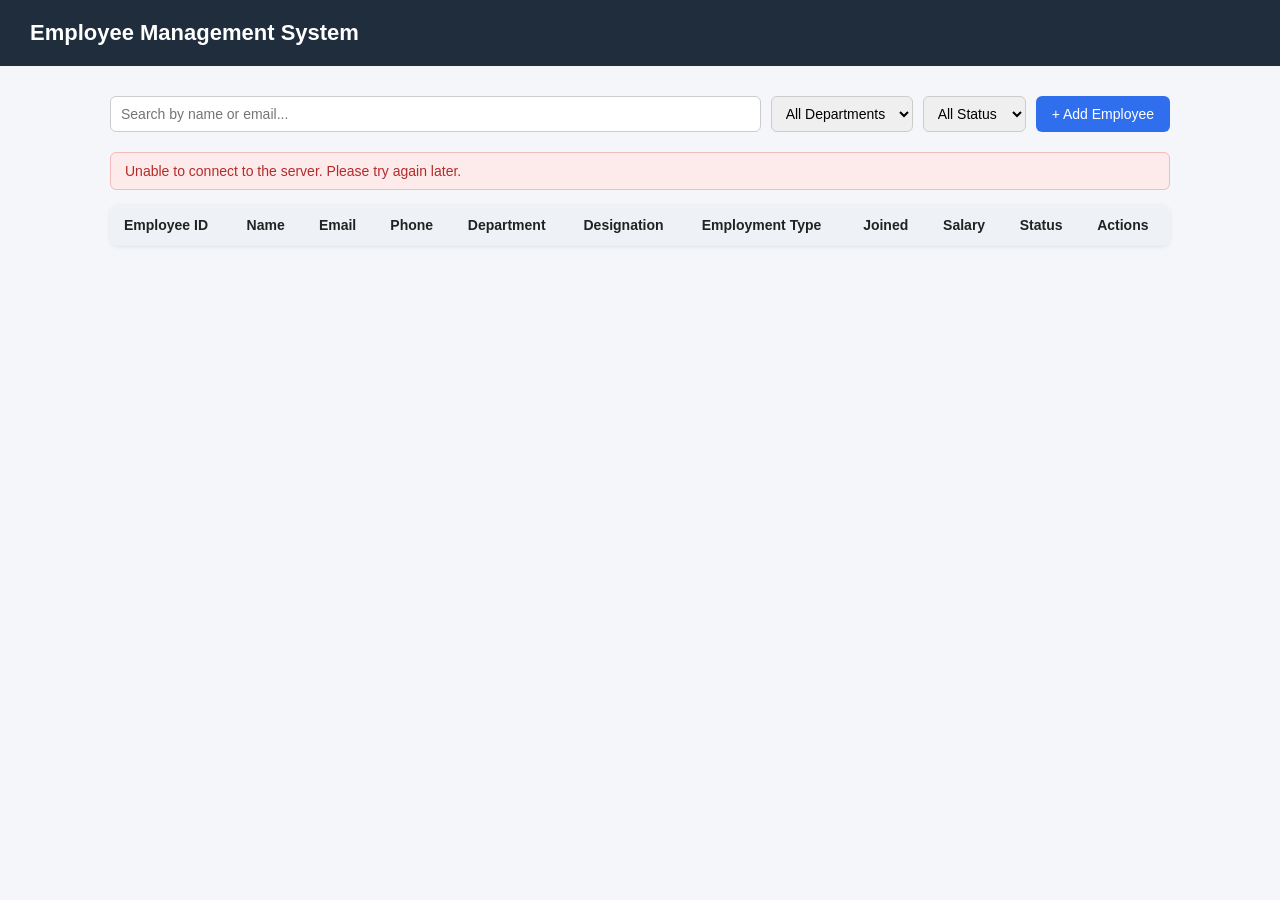
<file: index.html>
<!DOCTYPE html>
<html lang="en">
<head>
<meta charset="UTF-8">
<meta name="viewport" content="width=device-width, initial-scale=1.0">
<title>Employee Management System</title>
<link rel="stylesheet" href="css/style.css">
</head>
<body>
 
<header>
  <h1>Employee Management System</h1>
</header>

<main>
  <section class="controls">
    <input type="text" id="searchInput" placeholder="Search by name or email...">
    <select id="departmentFilter">
      <option value="">All Departments</option>
      <option value="HR">HR</option>
      <option value="IT">IT</option>
      <option value="Sales">Sales</option>
      <option value="Finance">Finance</option>
      <option value="Operations">Operations</option>
    </select>
    <select id="statusFilter">
      <option value="">All Status</option>
      <option value="Active">Active</option>
      <option value="On Leave">On Leave</option>
      <option value="Inactive">Inactive</option>
    </select>
    <button id="addNewBtn">+ Add Employee</button>
  </section>

  <div id="messageBox" class="message-box hidden"></div>

  <section class="table-wrapper">
    <table id="employeeTable">
      <thead>
        <tr>
          <th>Employee ID</th>
          <th>Name</th>
          <th>Email</th>
          <th>Phone</th>
          <th>Department</th>
          <th>Designation</th>
          <th>Employment Type</th>
          <th>Joined</th>
          <th>Salary</th>
          <th>Status</th>
          <th>Actions</th>
        </tr>
      </thead>
      <tbody id="employeeTableBody">
        <!-- rows injected by JS -->
      </tbody>
    </table>
    <p id="emptyState" class="empty-state hidden">No employees found.</p>
  </section>
</main>

<!-- Add / Edit Modal -->
<div id="employeeModal" class="modal hidden">
  <div class="modal-content">
    <h2 id="modalTitle">Add Employee</h2>
    <form id="employeeForm">
      <input type="hidden" id="employeePk">

      <label for="employeeId">Employee ID</label>
      <input type="text" id="employeeId" required placeholder="e.g. EMP001">

      <label for="employeeName">Employee Name</label>
      <input type="text" id="employeeName" required placeholder="e.g. Rahul Sharma">

      <label for="email">Email</label>
      <input type="email" id="email" required placeholder="e.g. rahul@example.com">

      <label for="phoneNumber">Phone Number</label>
      <input type="text" id="phoneNumber" required placeholder="e.g. 9876543210">

      <label for="department">Department</label>
      <select id="department" required>
        <option value="">Select Department</option>
        <option value="HR">HR</option>
        <option value="IT">IT</option>
        <option value="Sales">Sales</option>
        <option value="Finance">Finance</option>
        <option value="Operations">Operations</option>
      </select>

      <label for="designation">Designation</label>
      <input type="text" id="designation" required placeholder="e.g. Senior Data Analyst">

      <label for="employmentType">Employment Type</label>
      <select id="employmentType" required>
        <option value="Full Time">Full Time</option>
        <option value="Part Time">Part Time</option>
        <option value="Contract">Contract</option>
        <option value="Intern">Intern</option>
      </select>

      <label for="joiningDate">Joining Date</label>
      <input type="date" id="joiningDate" required>

      <label for="salary">Salary (₹)</label>
      <input type="number" id="salary" min="1" step="0.01" required placeholder="e.g. 55000">

      <label for="status">Status</label>
      <select id="status" required>
        <option value="Active">Active</option>
        <option value="On Leave">On Leave</option>
        <option value="Inactive">Inactive</option>
      </select>

      <label for="address">Address</label>
      <textarea id="address" rows="3" required placeholder="e.g. Coimbatore, Tamil Nadu"></textarea>

      <div id="formError" class="form-error hidden"></div>

      <div class="modal-actions">
        <button type="button" id="cancelBtn">Cancel</button>
        <button type="submit" id="saveBtn">Save</button>
      </div>
    </form>
  </div>
</div>

<!-- Delete Confirmation Modal -->
<div id="deleteModal" class="modal hidden">
  <div class="modal-content small">
    <h2>Delete Employee</h2>
    <p id="deleteConfirmText">Are you sure you want to delete this employee?</p>
    <div class="modal-actions">
      <button type="button" id="cancelDeleteBtn">Cancel</button>
      <button type="button" id="confirmDeleteBtn" class="danger">Delete</button>
    </div>
  </div>
</div>

<script src="js/app.js"></script>
</body>
</html>
</file>
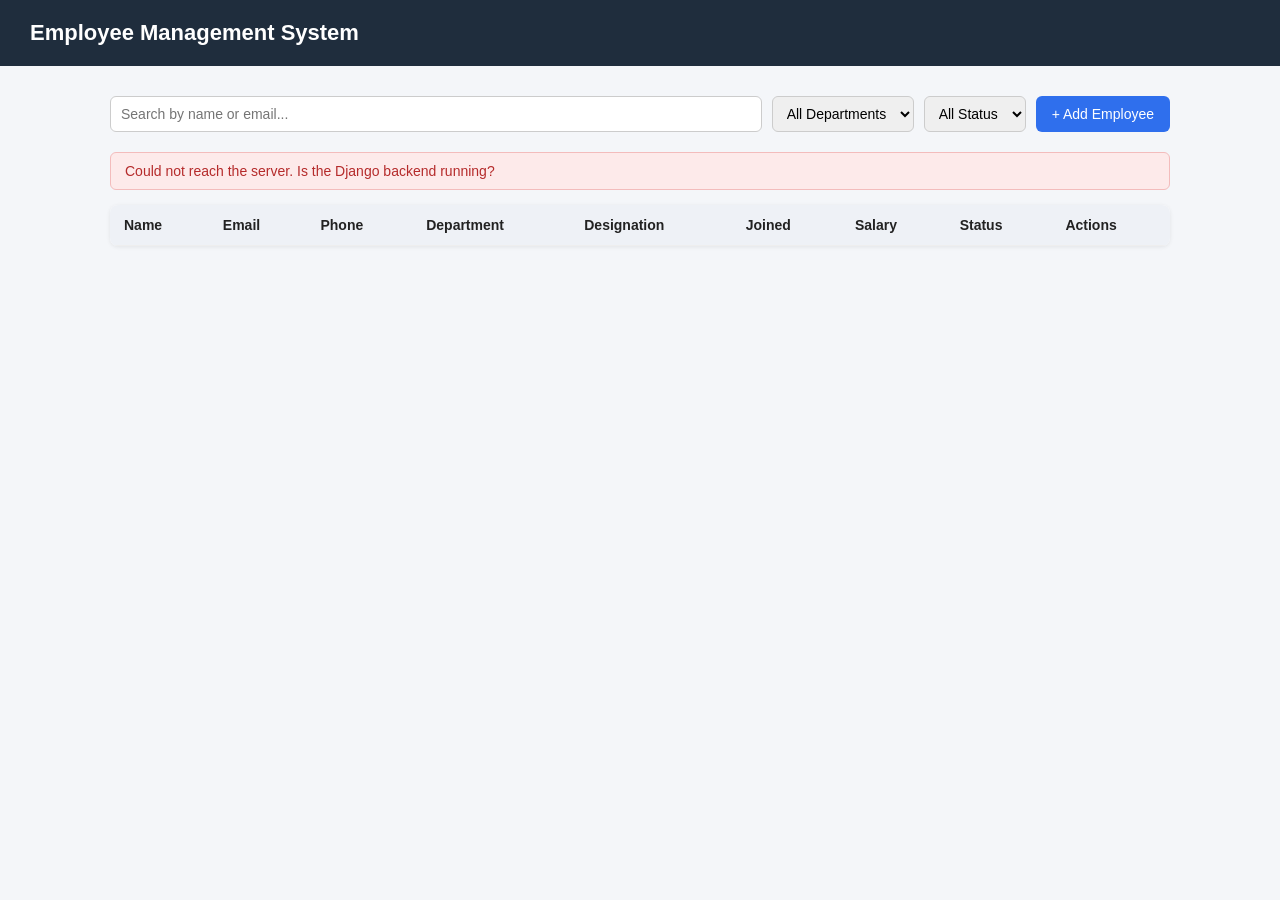
<file: frontend/index.html>
<!DOCTYPE html>
<html lang="en">
<head>
<meta charset="UTF-8">
<meta name="viewport" content="width=device-width, initial-scale=1.0">
<title>Employee Management System</title>
<link rel="stylesheet" href="css/style.css">
</head>
<body>

<header>
  <h1>Employee Management System</h1>
</header>

<main>
  <section class="controls">
    <input type="text" id="searchInput" placeholder="Search by name or email...">
    <select id="departmentFilter">
      <option value="">All Departments</option>
      <option value="HR">HR</option>
      <option value="IT">IT</option>
      <option value="Sales">Sales</option>
      <option value="Finance">Finance</option>
      <option value="Operations">Operations</option>
    </select>
    <select id="statusFilter">
      <option value="">All Status</option>
      <option value="Active">Active</option>
      <option value="Inactive">Inactive</option>
    </select>
    <button id="addNewBtn">+ Add Employee</button>
  </section>

  <div id="messageBox" class="message-box hidden"></div>

  <section class="table-wrapper">
    <table id="employeeTable">
      <thead>
        <tr>
          <th>Name</th>
          <th>Email</th>
          <th>Phone</th>
          <th>Department</th>
          <th>Designation</th>
          <th>Joined</th>
          <th>Salary</th>
          <th>Status</th>
          <th>Actions</th>
        </tr>
      </thead>
      <tbody id="employeeTableBody">
        <!-- rows injected by JS -->
      </tbody>
    </table>
    <p id="emptyState" class="empty-state hidden">No employees found.</p>
  </section>
</main>

<!-- Add / Edit Modal -->
<div id="employeeModal" class="modal hidden">
  <div class="modal-content">
    <h2 id="modalTitle">Add Employee</h2>
    <form id="employeeForm">
      <input type="hidden" id="employeeId">

      <label for="fullName">Full Name</label>
      <input type="text" id="fullName" required>

      <label for="email">Email</label>
      <input type="email" id="email" required>

      <label for="phoneNumber">Phone Number</label>
      <input type="text" id="phoneNumber" required>

      <label for="department">Department</label>
      <select id="department" required>
        <option value="HR">HR</option>
        <option value="IT">IT</option>
        <option value="Sales">Sales</option>
        <option value="Finance">Finance</option>
        <option value="Operations">Operations</option>
      </select>

      <label for="designation">Designation</label>
      <input type="text" id="designation" required>

      <label for="dateOfJoining">Date of Joining</label>
      <input type="date" id="dateOfJoining" required>

      <label for="salary">Salary</label>
      <input type="number" id="salary" min="1" step="0.01" required>

      <label for="status">Status</label>
      <select id="status">
        <option value="Active">Active</option>
        <option value="Inactive">Inactive</option>
      </select>

      <div id="formError" class="form-error hidden"></div>

      <div class="modal-actions">
        <button type="button" id="cancelBtn">Cancel</button>
        <button type="submit" id="saveBtn">Save</button>
      </div>
    </form>
  </div>
</div>

<!-- Delete Confirmation Modal -->
<div id="deleteModal" class="modal hidden">
  <div class="modal-content small">
    <h2>Delete Employee</h2>
    <p id="deleteConfirmText">Are you sure you want to delete this employee?</p>
    <div class="modal-actions">
      <button type="button" id="cancelDeleteBtn">Cancel</button>
      <button type="button" id="confirmDeleteBtn" class="danger">Delete</button>
    </div>
  </div>
</div>

<script src="js/app.js"></script>
</body>
</html>
</file>
<file: css/style.css>
* {
  box-sizing: border-box;
  margin: 0;
  padding: 0;
  font-family: 'Segoe UI', Arial, sans-serif;
}

body {
  background: #f4f6f9;
  color: #222;
}

header {
  background: #1f2d3d;
  color: #fff;
  padding: 20px 30px;
}

header h1 {
  font-size: 22px;
}

main {
  max-width: 1100px;
  margin: 30px auto;
  padding: 0 20px;
}

.controls {
  display: flex;
  gap: 10px;
  flex-wrap: wrap;
  margin-bottom: 20px;
}

.controls input,
.controls select {
  padding: 8px 10px;
  border: 1px solid #ccc;
  border-radius: 6px;
  font-size: 14px;
}

.controls #searchInput {
  flex: 1;
  min-width: 200px;
}

#addNewBtn {
  margin-left: auto;
  background: #2f6fed;
  color: #fff;
  border: none;
  padding: 9px 16px;
  border-radius: 6px;
  cursor: pointer;
  font-size: 14px;
}

#addNewBtn:hover {
  background: #2559c7;
}

.message-box {
  padding: 10px 14px;
  border-radius: 6px;
  margin-bottom: 15px;
  font-size: 14px;
}

.message-box.success {
  background: #e3f7e8;
  color: #1a7431;
  border: 1px solid #b6e6c1;
}

.message-box.error {
  background: #fdeaea;
  color: #b52b2b;
  border: 1px solid #f3bcbc;
}

.hidden {
  display: none !important;
}

.table-wrapper {
  background: #fff;
  border-radius: 8px;
  overflow-x: auto;
  box-shadow: 0 1px 4px rgba(0,0,0,0.08);
}

table {
  width: 100%;
  border-collapse: collapse;
  font-size: 14px;
}

thead {
  background: #eef1f6;
}

th, td {
  text-align: left;
  padding: 12px 14px;
  border-bottom: 1px solid #eee;
  white-space: nowrap;
}

tbody tr:hover {
  background: #f9fafc;
}

.status-badge {
  padding: 3px 10px;
  border-radius: 12px;
  font-size: 12px;
  font-weight: 600;
}

.status-badge.Active {
  background: #e3f7e8;
  color: #1a7431;
}

.status-badge.OnLeave {
  background: #fff3cd;
  color: #856404;
}

.status-badge.Inactive {
  background: #f1f1f1;
  color: #777;
}

.actions-cell button {
  border: none;
  background: none;
  cursor: pointer;
  font-size: 13px;
  margin-right: 8px;
  padding: 4px 8px;
  border-radius: 4px;
}

.edit-btn {
  color: #2f6fed;
}

.edit-btn:hover {
  background: #eaf1ff;
}

.delete-btn {
  color: #d63636;
}

.delete-btn:hover {
  background: #fdeaea;
}

.empty-state {
  text-align: center;
  padding: 30px;
  color: #888;
}

/* Modal */
.modal {
  position: fixed;
  inset: 0;
  background: rgba(0,0,0,0.45);
  display: flex;
  align-items: center;
  justify-content: center;
  z-index: 50;
}

.modal-content {
  background: #fff;
  padding: 24px 28px;
  border-radius: 10px;
  width: 420px;
  max-width: 90%;
  max-height: 90vh;
  overflow-y: auto;
}

.modal-content.small {
  width: 340px;
}

.modal-content h2 {
  margin-bottom: 16px;
  font-size: 18px;
}

#employeeForm label {
  display: block;
  margin-top: 10px;
  margin-bottom: 4px;
  font-size: 13px;
  color: #444;
}

#employeeForm input,
#employeeForm select,
#employeeForm textarea {
  width: 100%;
  padding: 8px 10px;
  border: 1px solid #ccc;
  border-radius: 6px;
  font-size: 14px;
  font-family: inherit;
}

.form-error {
  margin-top: 12px;
  padding: 8px 10px;
  background: #fdeaea;
  color: #b52b2b;
  border-radius: 6px;
  font-size: 13px;
}

.modal-actions {
  display: flex;
  justify-content: flex-end;
  gap: 10px;
  margin-top: 20px;
}

.modal-actions button {
  padding: 8px 16px;
  border-radius: 6px;
  border: none;
  cursor: pointer;
  font-size: 14px;
}

#cancelBtn, #cancelDeleteBtn {
  background: #eee;
  color: #333;
}

#saveBtn {
  background: #2f6fed;
  color: #fff;
}

.danger {
  background: #d63636;
  color: #fff;
}

@media (max-width: 600px) {
  .controls {
    flex-direction: column;
    align-items: stretch;
  }
  #addNewBtn {
    margin-left: 0;
  }
}
</file>
<file: frontend/css/style.css>
* {
  box-sizing: border-box;
  margin: 0;
  padding: 0;
  font-family: 'Segoe UI', Arial, sans-serif;
}

body {
  background: #f4f6f9;
  color: #222;
}

header {
  background: #1f2d3d;
  color: #fff;
  padding: 20px 30px;
}

header h1 {
  font-size: 22px;
}

main {
  max-width: 1100px;
  margin: 30px auto;
  padding: 0 20px;
}

.controls {
  display: flex;
  gap: 10px;
  flex-wrap: wrap;
  margin-bottom: 20px;
}

.controls input,
.controls select {
  padding: 8px 10px;
  border: 1px solid #ccc;
  border-radius: 6px;
  font-size: 14px;
}

.controls #searchInput {
  flex: 1;
  min-width: 200px;
}

#addNewBtn {
  margin-left: auto;
  background: #2f6fed;
  color: #fff;
  border: none;
  padding: 9px 16px;
  border-radius: 6px;
  cursor: pointer;
  font-size: 14px;
}

#addNewBtn:hover {
  background: #2559c7;
}

.message-box {
  padding: 10px 14px;
  border-radius: 6px;
  margin-bottom: 15px;
  font-size: 14px;
}

.message-box.success {
  background: #e3f7e8;
  color: #1a7431;
  border: 1px solid #b6e6c1;
}

.message-box.error {
  background: #fdeaea;
  color: #b52b2b;
  border: 1px solid #f3bcbc;
}

.hidden {
  display: none !important;
}

.table-wrapper {
  background: #fff;
  border-radius: 8px;
  overflow-x: auto;
  box-shadow: 0 1px 4px rgba(0,0,0,0.08);
}

table {
  width: 100%;
  border-collapse: collapse;
  font-size: 14px;
}

thead {
  background: #eef1f6;
}

th, td {
  text-align: left;
  padding: 12px 14px;
  border-bottom: 1px solid #eee;
  white-space: nowrap;
}

tbody tr:hover {
  background: #f9fafc;
}

.status-badge {
  padding: 3px 10px;
  border-radius: 12px;
  font-size: 12px;
  font-weight: 600;
}

.status-badge.Active {
  background: #e3f7e8;
  color: #1a7431;
}

.status-badge.Inactive {
  background: #f1f1f1;
  color: #777;
}

.actions-cell button {
  border: none;
  background: none;
  cursor: pointer;
  font-size: 13px;
  margin-right: 8px;
  padding: 4px 8px;
  border-radius: 4px;
}

.edit-btn {
  color: #2f6fed;
}

.edit-btn:hover {
  background: #eaf1ff;
}

.delete-btn {
  color: #d63636;
}

.delete-btn:hover {
  background: #fdeaea;
}

.empty-state {
  text-align: center;
  padding: 30px;
  color: #888;
}

/* Modal */
.modal {
  position: fixed;
  inset: 0;
  background: rgba(0,0,0,0.45);
  display: flex;
  align-items: center;
  justify-content: center;
  z-index: 50;
}

.modal-content {
  background: #fff;
  padding: 24px 28px;
  border-radius: 10px;
  width: 420px;
  max-width: 90%;
  max-height: 90vh;
  overflow-y: auto;
}

.modal-content.small {
  width: 340px;
}

.modal-content h2 {
  margin-bottom: 16px;
  font-size: 18px;
}

#employeeForm label {
  display: block;
  margin-top: 10px;
  margin-bottom: 4px;
  font-size: 13px;
  color: #444;
}

#employeeForm input,
#employeeForm select {
  width: 100%;
  padding: 8px 10px;
  border: 1px solid #ccc;
  border-radius: 6px;
  font-size: 14px;
}

.form-error {
  margin-top: 12px;
  padding: 8px 10px;
  background: #fdeaea;
  color: #b52b2b;
  border-radius: 6px;
  font-size: 13px;
}

.modal-actions {
  display: flex;
  justify-content: flex-end;
  gap: 10px;
  margin-top: 20px;
}

.modal-actions button {
  padding: 8px 16px;
  border-radius: 6px;
  border: none;
  cursor: pointer;
  font-size: 14px;
}

#cancelBtn, #cancelDeleteBtn {
  background: #eee;
  color: #333;
}

#saveBtn {
  background: #2f6fed;
  color: #fff;
}

.danger {
  background: #d63636;
  color: #fff;
}

@media (max-width: 600px) {
  .controls {
    flex-direction: column;
    align-items: stretch;
  }
  #addNewBtn {
    margin-left: 0;
  }
}
</file>
